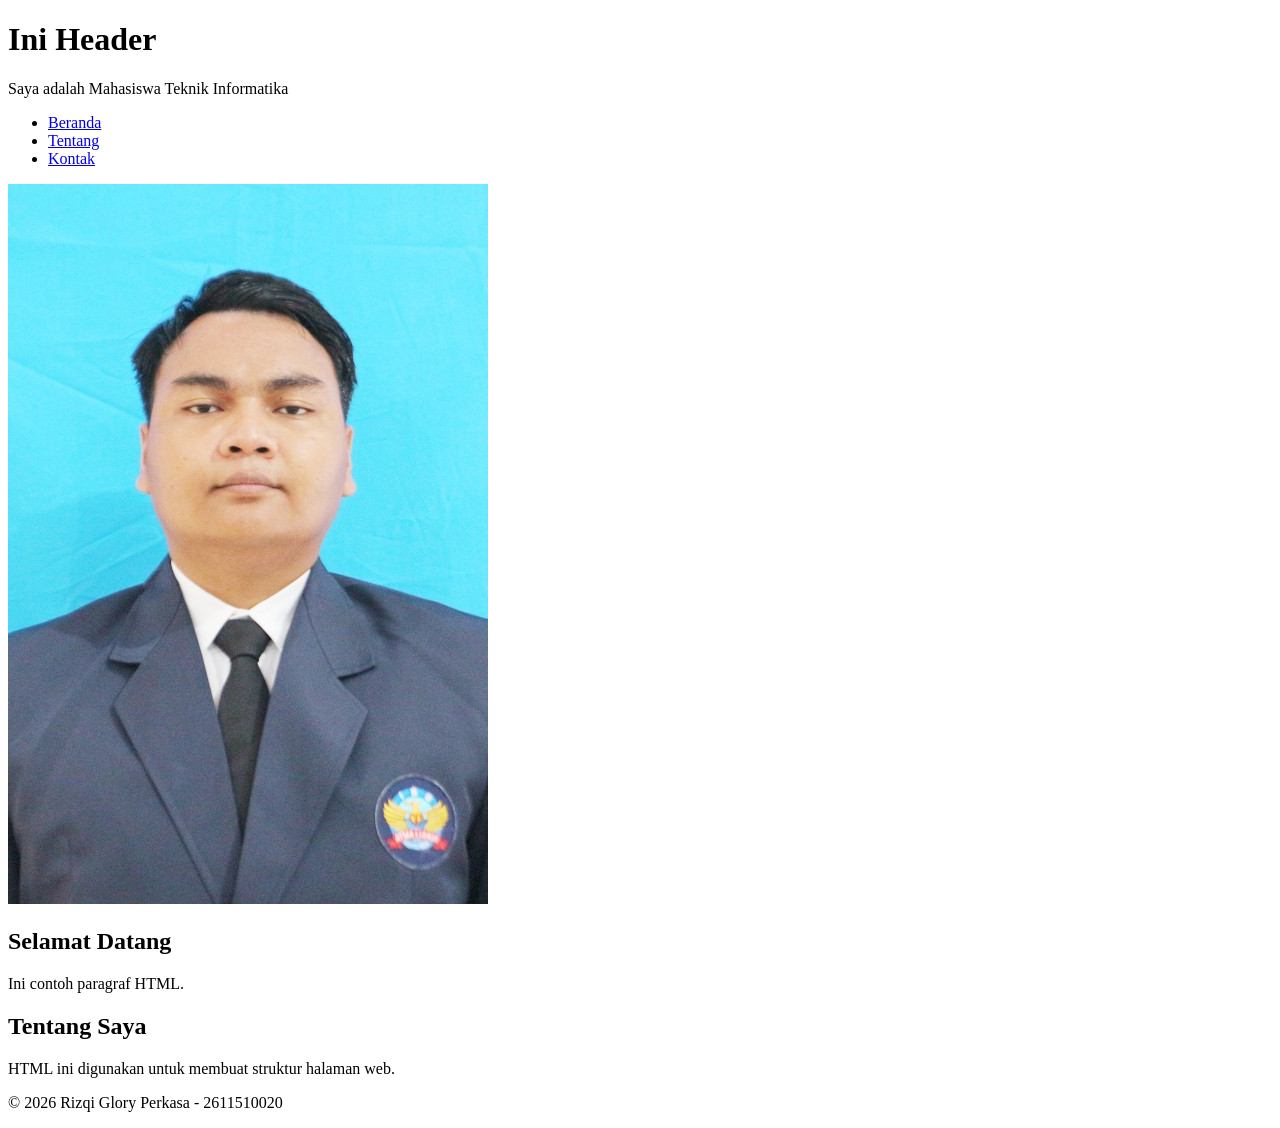
<file: pertemuan-01/index.html>
<!doctype html>
<html lang="en">
  <head>
    <meta charset="UTF-8" />
    <meta name="viewport" content="width=device-width, initial-scale=1.0" />
    <title>Profil Mahasiswa</title>
  </head>
  <body>
    <header>
      <h1>Ini Header</h1>
      <p>Saya adalah Mahasiswa Teknik Informatika</p>
      <nav>
        <ul>
          <li><a href="#home">Beranda</a></li>
          <li><a href="#about">Tentang</a></li>
          <li><a href="#contact">Kontak</a></li>
        </ul>
      </nav>
      <img src="img/foto-profil.jpg" alt="Foto Profil" />
    </header>
    <main>
      <section id="home">
        <h2>Selamat Datang</h2>
        <p>Ini contoh paragraf HTML.</p>
      </section>

      <section id="about">
        <h2>Tentang Saya</h2>
        <p>HTML ini digunakan untuk membuat struktur halaman web.</p>
      </section>
    </main>
    <footer>
      <p>&copy; 2026 Rizqi Glory Perkasa - 2611510020</p>
    </footer>
  </body>
</html>
</file>
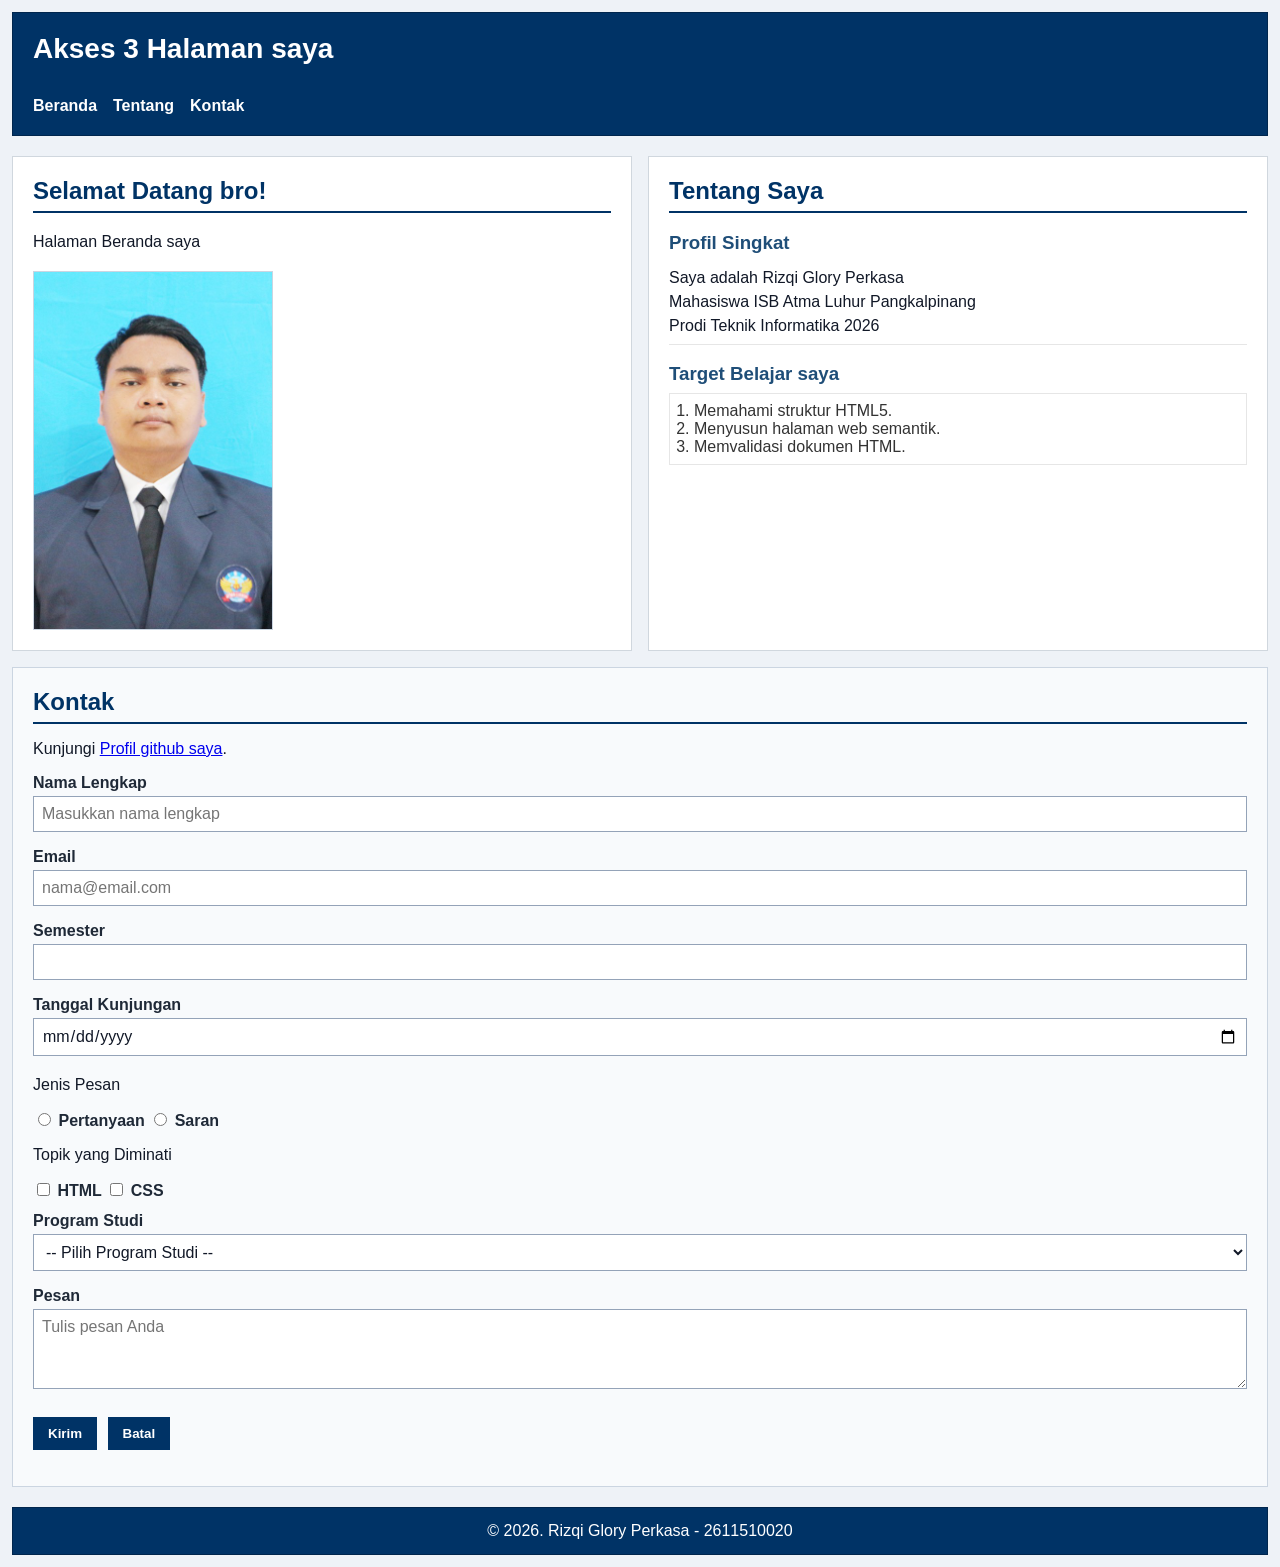
<file: pertemuan-02/index.html>
<!doctype html>
<html lang="en">
  <head>
    <meta charset="UTF-8" />
    <meta name="viewport" content="width=device-width, initial-scale=1.0" />
    <title>Ini Judul Halaman ya ges ya!</title>
    <link rel="stylesheet" href="style.css" />
  </head>

  <body>
    <header>
      <div class="header-top">
        <h1>Akses 3 Halaman saya</h1>

        <button
          class="nav-toggle"
          id="navToggle"
          type="button"
          aria-label="Buka navigasi"
          aria-controls="navMenu"
          aria-expanded="false"
        >
          &#9776;
        </button>
      </div>

      <nav id="navMenu">
        <ul>
          <li><a href="#home">Beranda</a></li>
          <li><a href="#about">Tentang</a></li>
          <li><a href="#contact">Kontak</a></li>
        </ul>
      </nav>
    </header>

    <main>
      <section id="home">
        <h2>Selamat Datang bro!</h2>
        <p>Halaman Beranda saya</p>
        <img src="img/foto-profil.jpg" alt="Foto Profil saya" />
      </section>

      <section id="about">
        <h2>Tentang Saya</h2>
        <article>
          <h3>Profil Singkat</h3>
          <p>
            Saya adalah Rizqi Glory Perkasa <br />Mahasiswa ISB Atma Luhur
            Pangkalpinang <br />Prodi Teknik Informatika 2026
          </p>

          <h3>Target Belajar saya</h3>
          <ol>
            <li>Memahami struktur HTML5.</li>
            <li>Menyusun halaman web semantik.</li>
            <li>Memvalidasi dokumen HTML.</li>
          </ol>
        </article>
      </section>

      <section id="contact">
        <h2>Kontak</h2>
        <p>
          Kunjungi <a href="https://github.com/DC-Kiki">Profil github saya</a>.
        </p>

        <form id="contactForm" action="index.html" method="post" novalidate>
          <!-- Menambahkan Form Nama berbentuk Teks -->
          <div class="form-group">
            <label for="nama">Nama Lengkap</label><br />
            <input
              class="input-form"
              type="text"
              id="nama"
              name="nama"
              placeholder="Masukkan nama lengkap"
              minlength="3"
              maxlength="50"
              required
            />
          </div>

          <!-- Menambahkan Form Email -->
          <div class="form-group">
            <label for="email">Email</label><br />
            <input
              class="input-form"
              type="email"
              id="email"
              name="email"
              placeholder="nama@email.com"
              required
            />
          </div>

          <!-- Menambahkan Form Semester berjenis Number-->
          <div class="form-group">
            <label for="semester">Semester</label><br />
            <input
              class="input-form"
              type="number"
              id="semester"
              name="semester"
              min="1"
              max="14"
              required
            />
          </div>

          <!-- Menambahkan Form Tanggal berjenis Date -->
          <div class="form-group">
            <label for="tanggal">Tanggal Kunjungan</label><br />
            <input
              class="input-form"
              type="date"
              id="tanggal"
              name="tanggal"
              required
            />
          </div>

          <!-- Menambahkan Form Jenis Pesan berjenis Radio -->
          <div class="form-group">
            <p>Jenis Pesan</p>
            <input
              type="radio"
              id="pertanyaan"
              name="jenis_pesan"
              value="pertanyaan"
              required
            />
            <label for="pertanyaan">Pertanyaan</label>

            <input
              type="radio"
              id="saran"
              name="jenis_pesan"
              value="saran"
              required
            />
            <label for="saran">Saran</label>
          </div>

          <!-- Menambahkan Form Topik berjenis Checkbox -->
          <div class="form-group">
            <p>Topik yang Diminati</p>
            <input type="checkbox" id="minat-html" name="minat" value="HTML" />
            <label for="minat-html">HTML</label>
            <input type="checkbox" id="minat-css" name="minat" value="CSS" />
            <label for="minat-css">CSS</label>
          </div>

          <!-- Menambahkan form Prodi berjenis Select Option -->
          <div class="form-group">
            <label for="prodi">Program Studi</label><br />
            <select class="input-form" id="prodi" name="prodi" required>
              <option value="" disabled selected>
                -- Pilih Program Studi --
              </option>
              <option value="SI">Sistem Informasi</option>
              <option value="TI">Teknik Informatika</option>
            </select>
          </div>

          <!-- Menambahkan form Pesan berjenis Text Area -->
          <div class="form-group">
            <label for="pesan">Pesan</label><br />
            <textarea
              class="input-form"
              id="pesan"
              name="pesan"
              maxlength="300"
              placeholder="Tulis pesan Anda"
              required
            ></textarea>
          </div>

          <!-- Tombol Submit dan Reset -->
          <button type="submit">Kirim</button>
          <button type="reset">Batal</button>
          <p id="formFeedback"></p>
        </form>
      </section>
    </main>

    <footer>
      <p>&copy; 2026. Rizqi Glory Perkasa - 2611510020</p>
    </footer>
    <script src="script.js"></script>
  </body>
</html>
</file>
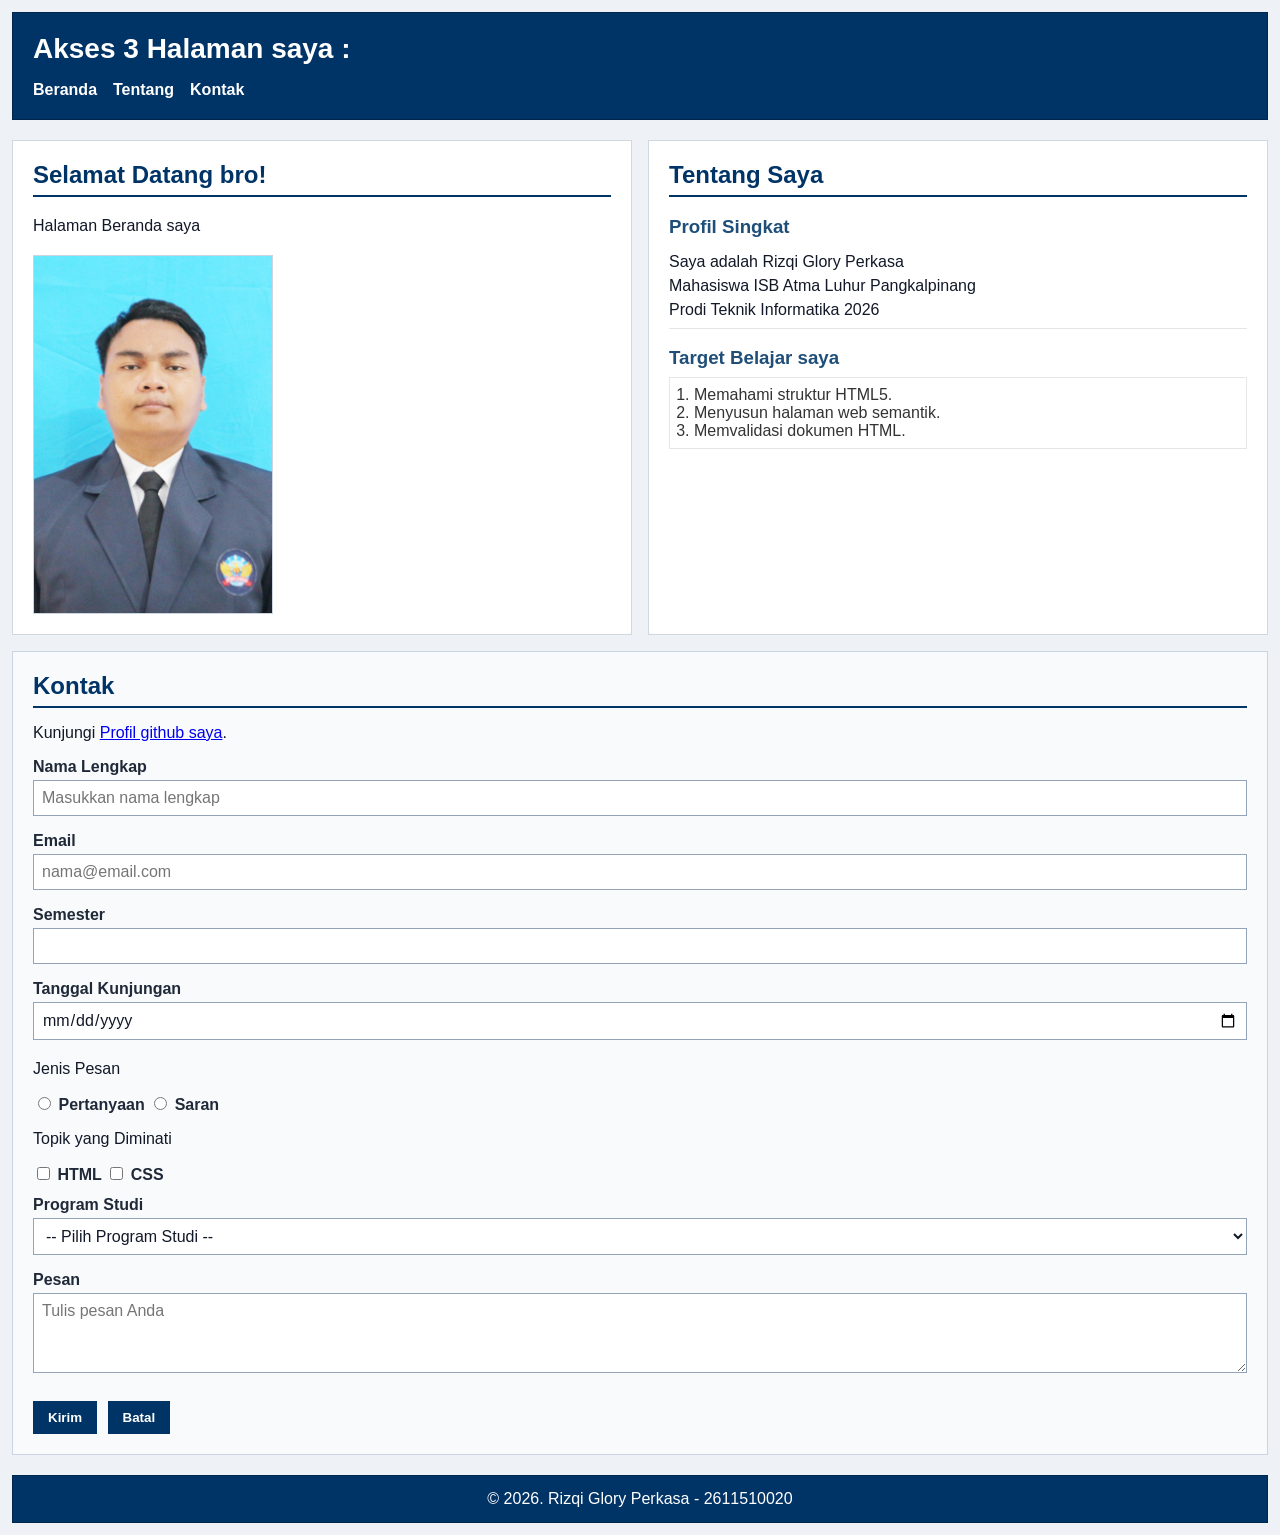
<file: pertemuan-03/index.html>
<!doctype html>
<html lang="en">
  <head>
    <meta charset="UTF-8" />
    <meta name="viewport" content="width=device-width, initial-scale=1.0" />
    <title>Ini Judul Halaman ya ges ya!</title>
    <link rel="stylesheet" href="style.css" />
  </head>

  <body>
    <header>
      <h1>Akses 3 Halaman saya :</h1>
      <nav>
        <ul>
          <li><a href="#home">Beranda</a></li>
          <li><a href="#about">Tentang</a></li>
          <li><a href="#contact">Kontak</a></li>
        </ul>
      </nav>
    </header>

    <main>
      <section id="home">
        <h2>Selamat Datang bro!</h2>
        <p>Halaman Beranda saya</p>
        <img src="img/foto-profil.jpg" alt="Foto Profil saya" />
      </section>

      <section id="about">
        <h2>Tentang Saya</h2>
        <article>
          <h3>Profil Singkat</h3>
          <p>
            Saya adalah Rizqi Glory Perkasa <br />Mahasiswa ISB Atma Luhur
            Pangkalpinang <br />Prodi Teknik Informatika 2026
          </p>

          <h3>Target Belajar saya</h3>
          <ol>
            <li>Memahami struktur HTML5.</li>
            <li>Menyusun halaman web semantik.</li>
            <li>Memvalidasi dokumen HTML.</li>
          </ol>
        </article>
      </section>

      <section id="contact">
        <h2>Kontak</h2>
        <p>
          Kunjungi <a href="https://github.com/DC-Kiki">Profil github saya</a>.
        </p>

        <form action="index.html" method="post">
          <!-- Menambahkan Form Nama berbentuk Teks -->
          <div class="form-group">
            <label for="nama">Nama Lengkap</label><br />
            <input
              class="input-form"
              type="text"
              id="nama"
              name="nama"
              placeholder="Masukkan nama lengkap"
              minlength="3"
              maxlength="50"
              required
            />
          </div>

          <!-- Menambahkan Form Email -->
          <div class="form-group">
            <label for="email">Email</label><br />
            <input
              class="input-form"
              type="email"
              id="email"
              name="email"
              placeholder="nama@email.com"
              required
            />
          </div>

          <!-- Menambahkan Form Semester berjenis Number-->
          <div class="form-group">
            <label for="semester">Semester</label><br />
            <input
              class="input-form"
              type="number"
              id="semester"
              name="semester"
              min="1"
              max="14"
              required
            />
          </div>

          <!-- Menambahkan Form Tanggal berjenis Date -->
          <div class="form-group">
            <label for="tanggal">Tanggal Kunjungan</label><br />
            <input
              class="input-form"
              type="date"
              id="tanggal"
              name="tanggal"
              required
            />
          </div>

          <!-- Menambahkan Form Jenis Pesan berjenis Radio -->
          <div class="form-group">
            <p>Jenis Pesan</p>
            <input
              type="radio"
              id="pertanyaan"
              name="jenis_pesan"
              value="pertanyaan"
              required
            />
            <label for="pertanyaan">Pertanyaan</label>

            <input
              type="radio"
              id="saran"
              name="jenis_pesan"
              value="saran"
              required
            />
            <label for="saran">Saran</label>
          </div>

          <!-- Menambahkan Form Topik berjenis Checkbox -->
          <div class="form-group">
            <p>Topik yang Diminati</p>
            <input type="checkbox" id="minat-html" name="minat" value="HTML" />
            <label for="minat-html">HTML</label>
            <input type="checkbox" id="minat-css" name="minat" value="CSS" />
            <label for="minat-css">CSS</label>
          </div>

          <!-- Menambahkan form Prodi berjenis Select Option -->
          <div class="form-group">
            <label for="prodi">Program Studi</label><br />
            <select class="input-form" id="prodi" name="prodi" required>
              <option value="" disabled selected>
                -- Pilih Program Studi --
              </option>
              <option value="SI">Sistem Informasi</option>
              <option value="TI">Teknik Informatika</option>
            </select>
          </div>

          <!-- Menambahkan form Pesan berjenis Text Area -->
          <div class="form-group">
            <label for="pesan">Pesan</label><br />
            <textarea
              class="input-form"
              id="pesan"
              name="pesan"
              maxlength="300"
              placeholder="Tulis pesan Anda"
              required
            ></textarea>
          </div>

          <!-- Tombol Submit dan Reset -->
          <button type="submit">Kirim</button>
          <button type="reset">Batal</button>
        </form>
      </section>
    </main>

    <footer>
      <p>&copy; 2026. Rizqi Glory Perkasa - 2611510020</p>
    </footer>

    <!-- Menghapus Cache Browser setiap kali Refresh Page -->
    <script>
      window.addEventListener("pageshow", function () {
        document.getElementById("prodi").selectedIndex = 0;
      });

      console.log("JavaScript berhasil dijalankan.");
    </script>
  </body>
</html>
</file>
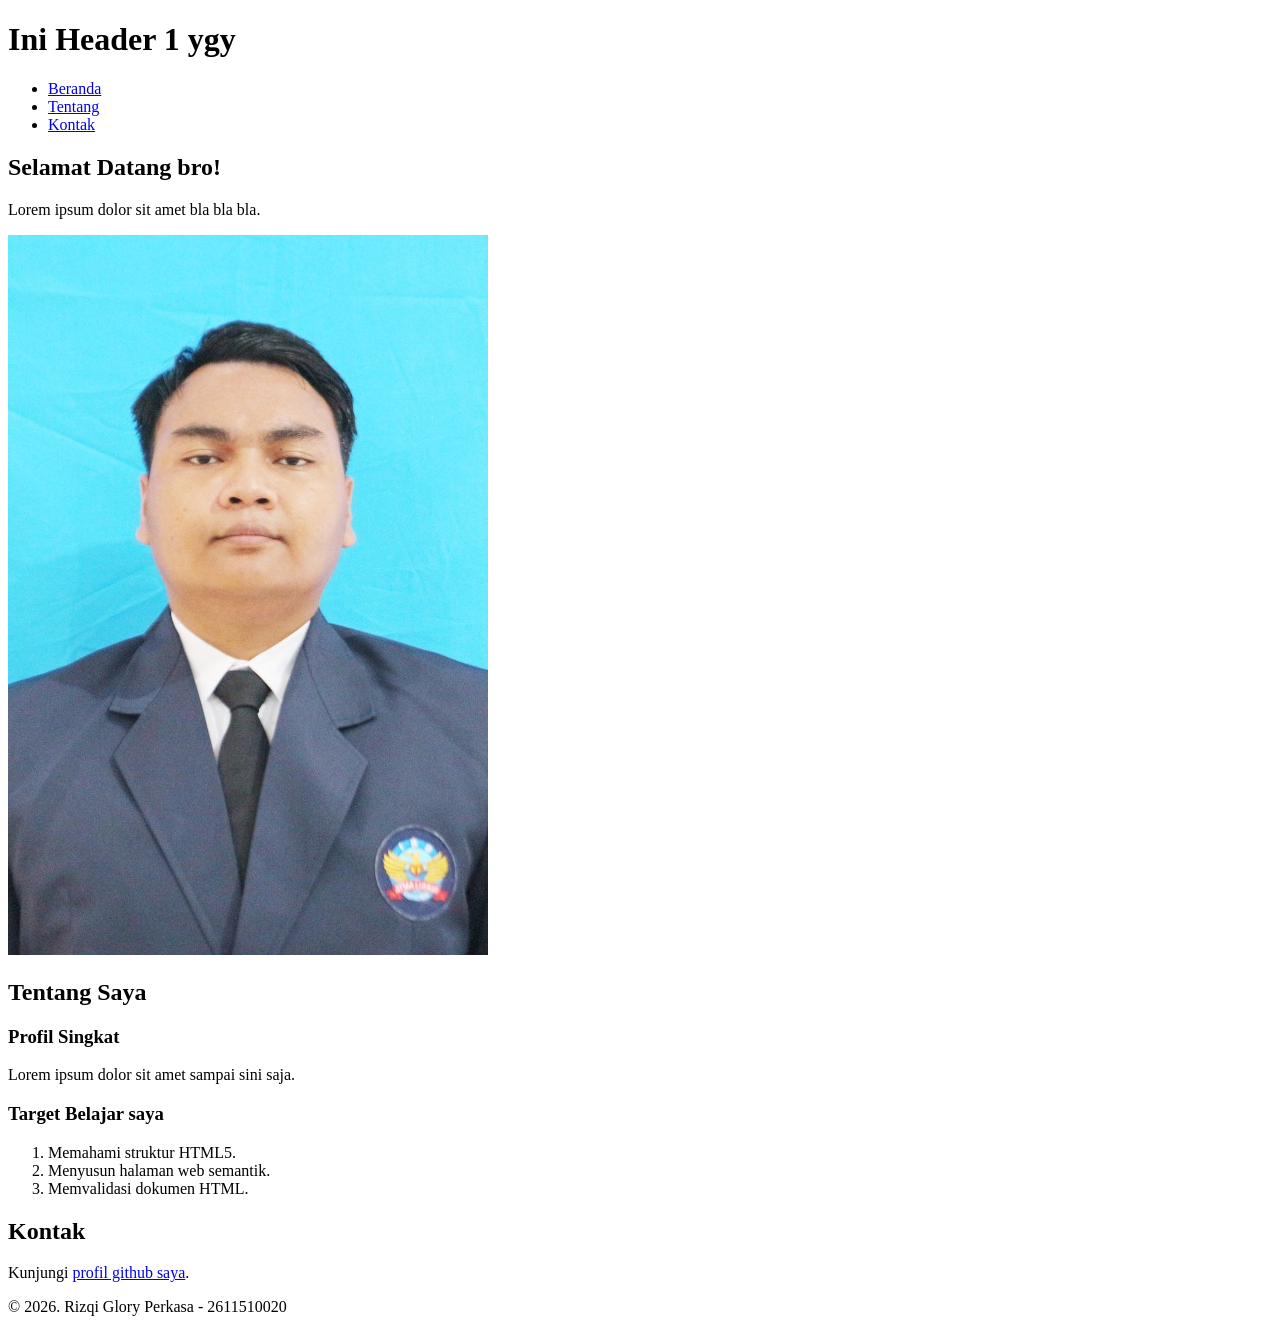
<file: pertemuan-01/emmet.html>
<!doctype html>
<html lang="en">
  <head>
    <meta charset="UTF-8" />
    <meta name="viewport" content="width=device-width, initial-scale=1.0" />
    <title>Ini Judul Halaman ya ges ya!</title>
  </head>
  <body>
    <header>
      <h1>Ini Header 1 ygy</h1>
      <nav>
        <ul>
          <li><a href="#home">Beranda</a></li>
          <li><a href="#about">Tentang</a></li>
          <li><a href="#contact">Kontak</a></li>
        </ul>
      </nav>
    </header>

    <main>
      <section id="home">
        <h2>Selamat Datang bro!</h2>
        <p>Lorem ipsum dolor sit amet bla bla bla.</p>
        <img src="img/foto-profil.jpg" alt="Foto Profil saya" />
      </section>

      <section id="about">
        <h2>Tentang Saya</h2>
        <article>
          <h3>Profil Singkat</h3>
          <p>Lorem ipsum dolor sit amet sampai sini saja.</p>

          <h3>Target Belajar saya</h3>
          <ol>
            <li>Memahami struktur HTML5.</li>
            <li>Menyusun halaman web semantik.</li>
            <li>Memvalidasi dokumen HTML.</li>
          </ol>
        </article>
      </section>
    </main>

    <section id="contact">
      <h2>Kontak</h2>
      <p>
        Kunjungi <a href="https://github.com/DC-Kiki">profil github saya</a>.
      </p>
    </section>

    <footer>
      <p>&copy; 2026. Rizqi Glory Perkasa - 2611510020</p>
    </footer>
  </body>
</html>
</file>
<file: pertemuan-02/style.css>
* {
  box-sizing: border-box;
}

/* Header */
header {
  background-color: #003366;
  color: #ffffff;
  padding: 20px;
  margin-bottom: 20px;
  border: 1px solid #00264d;
}

header h1 {
  margin: 0 0 16px;
  font-size: 28px;
}

.header-top {
  display: flex;
  justify-content: space-between;
  align-items: center;
}
#navMenu {
  display: none;
}
#navMenu.nav-open {
  display: flex;
  flex-direction: column;
  margin-top: 16px;
}
.nav-toggle {
  display: block;
  border: none;
  background: transparent;
  color: #ffffff;
  font-size: 1.8rem;
  line-height: 1;
  cursor: pointer;
}

/* Navigasi */
nav ul {
  display: flex;
  flex-direction: column;
  justify-content: flex-start;
  align-items: flex-start;
  gap: 8px;
  margin: 0;
  padding: 0;
  list-style: none;
}

nav a {
  color: #ffffff;
  font-weight: bold;
  text-decoration: none;
}

/* Layout Utama */
main {
  display: grid;
  grid-template-columns: 1fr;
  gap: 16px;
}

section {
  width: 100%;
}

body {
  margin: 0;
  padding: 12px;
  font-family: Arial, sans-serif;
  color: #111827;
  background-color: #eef2f7;
}

/* Bagian Home */
#home {
  background-color: #ffffff;
  border: 1px solid #d0d7de;
  padding: 20px;
  margin: 0;
}

#home h2 {
  color: #003366;
  border-bottom: 2px solid #003366;
  padding-bottom: 6px;
  margin-top: 0;
  margin-bottom: 16px;
}
#home p {
  line-height: 1.6;
  margin: 0 0 16px;
}
#home img {
  display: block;
  width: 240px;
  max-width: 100%;
  height: auto;
  border: 1px solid #cbd5e1;
}

/* Bagian Tentang */
#about {
  background-color: #ffffff;
  border: 1px solid #d0d7de;
  padding: 20px;
  margin: 0;
  font-family: Arial, sans-serif;
}

#about h2 {
  color: #003366;
  border-bottom: 2px solid #003366;
  padding-bottom: 6px;
  margin-top: 0;
  margin-bottom: 16px;
}

#about h3 {
  color: #1f4e78;
  margin-bottom: 6px;
}

#about p {
  line-height: 1.5;
  margin: 6px 0;
  padding: 6px 0;
  border-bottom: 1px solid #e6e6e6;
}

#about ol {
  color: #333333;
  margin: 8px 0;
  padding: 8px 24px;
  border: 1px solid #e6e6e6;
}

/* Bagian Kontak */
#contact {
  background-color: #f8fafc;
  border: 1px solid #cbd5e1;
  padding: 20px;
  margin: 0;
  font-family: Arial, sans-serif;
  grid-column: 1 / -1;
}

#contact h2 {
  color: #003366;
  border-bottom: 2px solid #003366;
  padding-bottom: 6px;
  margin-top: 0;
  margin-bottom: 16px;
}

.form-group {
  margin: 12px 0;
}

#contact label {
  color: #1f2937;
  font-weight: bold;
}

.input-form {
  background-color: #ffffff;
  color: #111827;
  font-family: Arial, sans-serif;
  font-size: 16px;
  padding: 8px;
  margin: 4px 0;
  border: 1px solid #94a3b8;
  width: 100%;
  max-width: 100%;
}

#contact textarea {
  min-height: 80px;
  resize: vertical;
}

#contact button {
  cursor: pointer;
  background-color: #003366;
  color: #ffffff;
  font-weight: bold;
  padding: 8px 14px;
  margin: 8px 6px 0 0;
  border: 1px solid #003366;
}

#formFeedback {
  color: #ff0000;
}

/* Footer */
footer {
  background-color: #003366;
  color: #ffffff;
  text-align: center;
  padding: 14px 20px;
  margin-top: 20px;
  border: 1px solid #00264d;
}

footer p {
  margin: 0;
}

@media (min-width: 768px) {
  /* aturan CSS untuk viewport dengan lebar minimal 768px */
  nav {
    margin-top: 16px;
  }

  nav ul {
    flex-direction: row;
    justify-content: flex-start;
    align-items: center;
    gap: 16px;
  }

  main {
    grid-template-columns: 1fr 1fr;
  }

  #contact {
    grid-column: 1 / -1;
  }

  #navMenu {
    display: flex;
    flex-direction: row;
  }
  .nav-toggle {
    display: none;
  }
}
</file>
<file: pertemuan-03/style.css>
* {
  box-sizing: border-box;
}

/* Header */
header {
  background-color: #003366;
  color: #ffffff;
  padding: 20px;
  margin-bottom: 20px;
  border: 1px solid #00264d;
}

header h1 {
  margin: 0 0 16px;
  font-size: 28px;
}

.header-top {
  display: flex;
  justify-content: space-between;
  align-items: center;
}

#navMenu {
  display: none;
}

#navMenu.nav-open {
  display: flex;
  flex-direction: column;
  margin-top: 16px;
}
.nav-toggle {
  display: block;
  border: none;
  background: transparent;
  color: #ffffff;
  font-size: 1.8rem;
  line-height: 1;
  cursor: pointer;
}

#logoutButton {
  display: none;
}

#logoutButton.nav-open {
  display: flex;
  flex-direction: column;
  margin-top: 16px;
  cursor: pointer;
  color: red;
}

/* Navigasi */
nav ul {
  display: flex;
  flex-direction: column;
  justify-content: flex-start;
  align-items: flex-start;
  gap: 8px;
  margin: 0;
  padding: 0;
  list-style: none;
}

nav a {
  color: #ffffff;
  font-weight: bold;
  text-decoration: none;
}

/* Layout Utama */
main {
  display: grid;
  grid-template-columns: 1fr;
  gap: 16px;
}

section {
  width: 100%;
}

body {
  margin: 0;
  padding: 12px;
  font-family: Arial, sans-serif;
  color: #111827;
  background-color: #eef2f7;
}

/* Bagian Home */
#home {
  background-color: #ffffff;
  border: 1px solid #d0d7de;
  padding: 20px;
  margin: 0;
}

#home h2 {
  color: #003366;
  border-bottom: 2px solid #003366;
  padding-bottom: 6px;
  margin-top: 0;
  margin-bottom: 16px;
}
#home p {
  line-height: 1.6;
  margin: 0 0 16px;
}
#home img {
  display: block;
  width: 240px;
  max-width: 100%;
  height: auto;
  border: 1px solid #cbd5e1;
}

/* Bagian Tentang */
#about {
  background-color: #ffffff;
  border: 1px solid #d0d7de;
  padding: 20px;
  margin: 0;
  font-family: Arial, sans-serif;
}

#about h2 {
  color: #003366;
  border-bottom: 2px solid #003366;
  padding-bottom: 6px;
  margin-top: 0;
  margin-bottom: 16px;
}

#about h3 {
  color: #1f4e78;
  margin-bottom: 6px;
}

#about p {
  line-height: 1.5;
  margin: 6px 0;
  padding: 6px 0;
  border-bottom: 1px solid #e6e6e6;
}

#about ol {
  color: #333333;
  margin: 8px 0;
  padding: 8px 24px;
  border: 1px solid #e6e6e6;
}

/* Bagian Kontak */
#contact {
  background-color: #f8fafc;
  border: 1px solid #cbd5e1;
  padding: 20px;
  margin: 0;
  font-family: Arial, sans-serif;
  grid-column: 1 / -1;
}

#contact h2 {
  color: #003366;
  border-bottom: 2px solid #003366;
  padding-bottom: 6px;
  margin-top: 0;
  margin-bottom: 16px;
}

.form-group {
  margin: 12px 0;
}

#contact label {
  color: #1f2937;
  font-weight: bold;
}

.input-form {
  background-color: #ffffff;
  color: #111827;
  font-family: Arial, sans-serif;
  font-size: 16px;
  padding: 8px;
  margin: 4px 0;
  border: 1px solid #94a3b8;
  width: 100%;
  max-width: 100%;
}

#contact textarea {
  min-height: 80px;
  resize: vertical;
}

#contact button {
  cursor: pointer;
  background-color: #003366;
  color: #ffffff;
  font-weight: bold;
  padding: 8px 14px;
  margin: 8px 6px 0 0;
  border: 1px solid #003366;
}

#formFeedback {
  color: #ff0000;
}

/* Footer */
footer {
  background-color: #003366;
  color: #ffffff;
  text-align: center;
  padding: 14px 20px;
  margin-top: 20px;
  border: 1px solid #00264d;
}

footer p {
  margin: 0;
}

@media (min-width: 768px) {
  /* aturan CSS untuk viewport dengan lebar minimal 768px */
  nav {
    margin-top: 16px;
  }

  nav ul {
    flex-direction: row;
    justify-content: flex-start;
    align-items: center;
    gap: 16px;
  }

  main {
    grid-template-columns: 1fr 1fr;
  }

  .form-feedback-error {
    color: #ff0000;
  }

  #contact {
    grid-column: 1 / -1;
  }

  #navMenu {
    display: flex;
    flex-direction: row;
  }

  #logoutButton {
    display: flex;
    position: absolute;
    top: 15px;
    right: 15px;
    cursor: pointer;
    background-color: darkred;
    color: #ffffff;
    font-weight: bold;
    padding: 8px 14px;
    margin: 8px 6px 0 0;
    border: 1px solid #000000;
  }

  .nav-toggle {
    display: none;
  }
}
</file>
